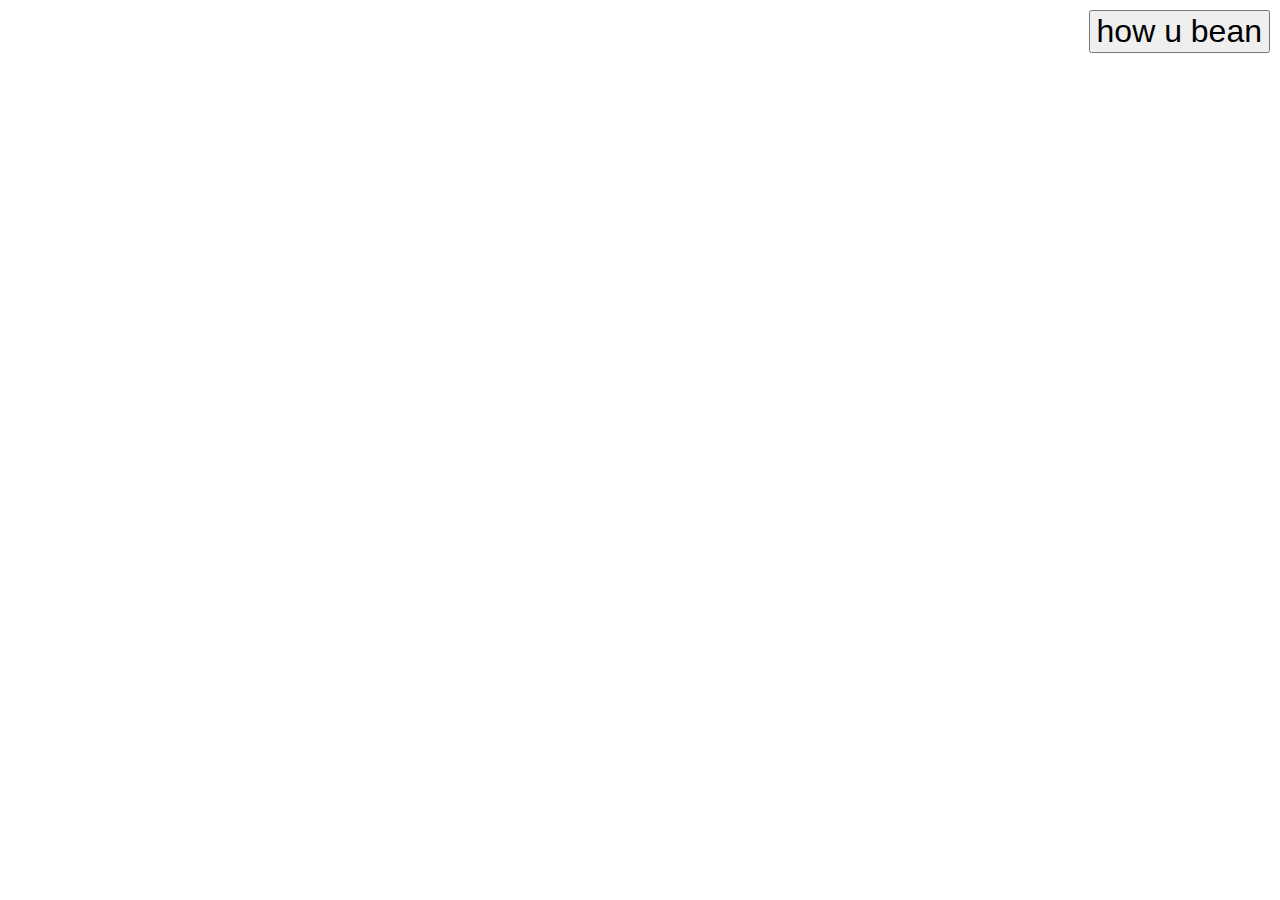
<file: 20141119/javascript-basics.html>
<head>
<script src="http://code.jquery.com/jquery-2.1.1.min.js"></script>
<script src="bean.js"></script>
</head>
<style>
  .jumping-bean {
    position: absolute; top: 10px; right: 10px;
    font-size: 2em;
  }
</style>
<body>
  <button class='jumping-bean'>how u bean</button>
</body>
</file>
